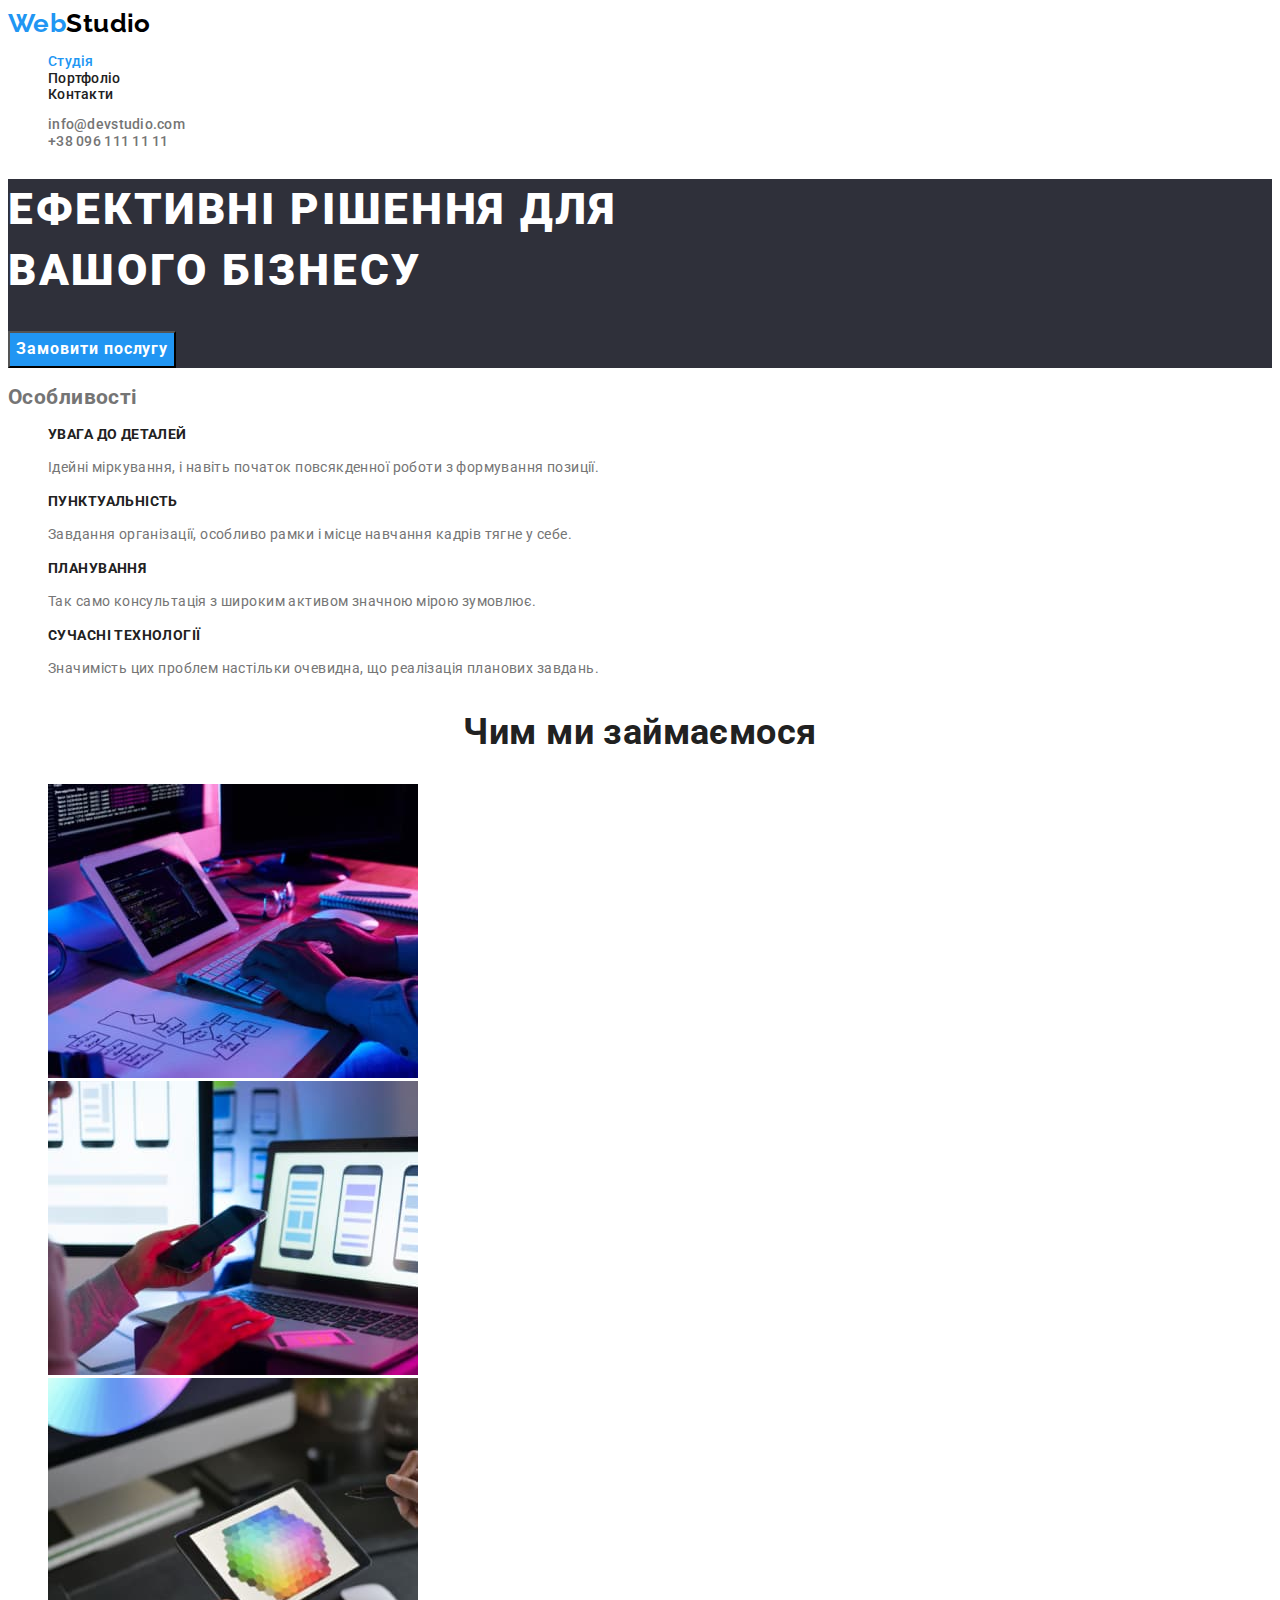
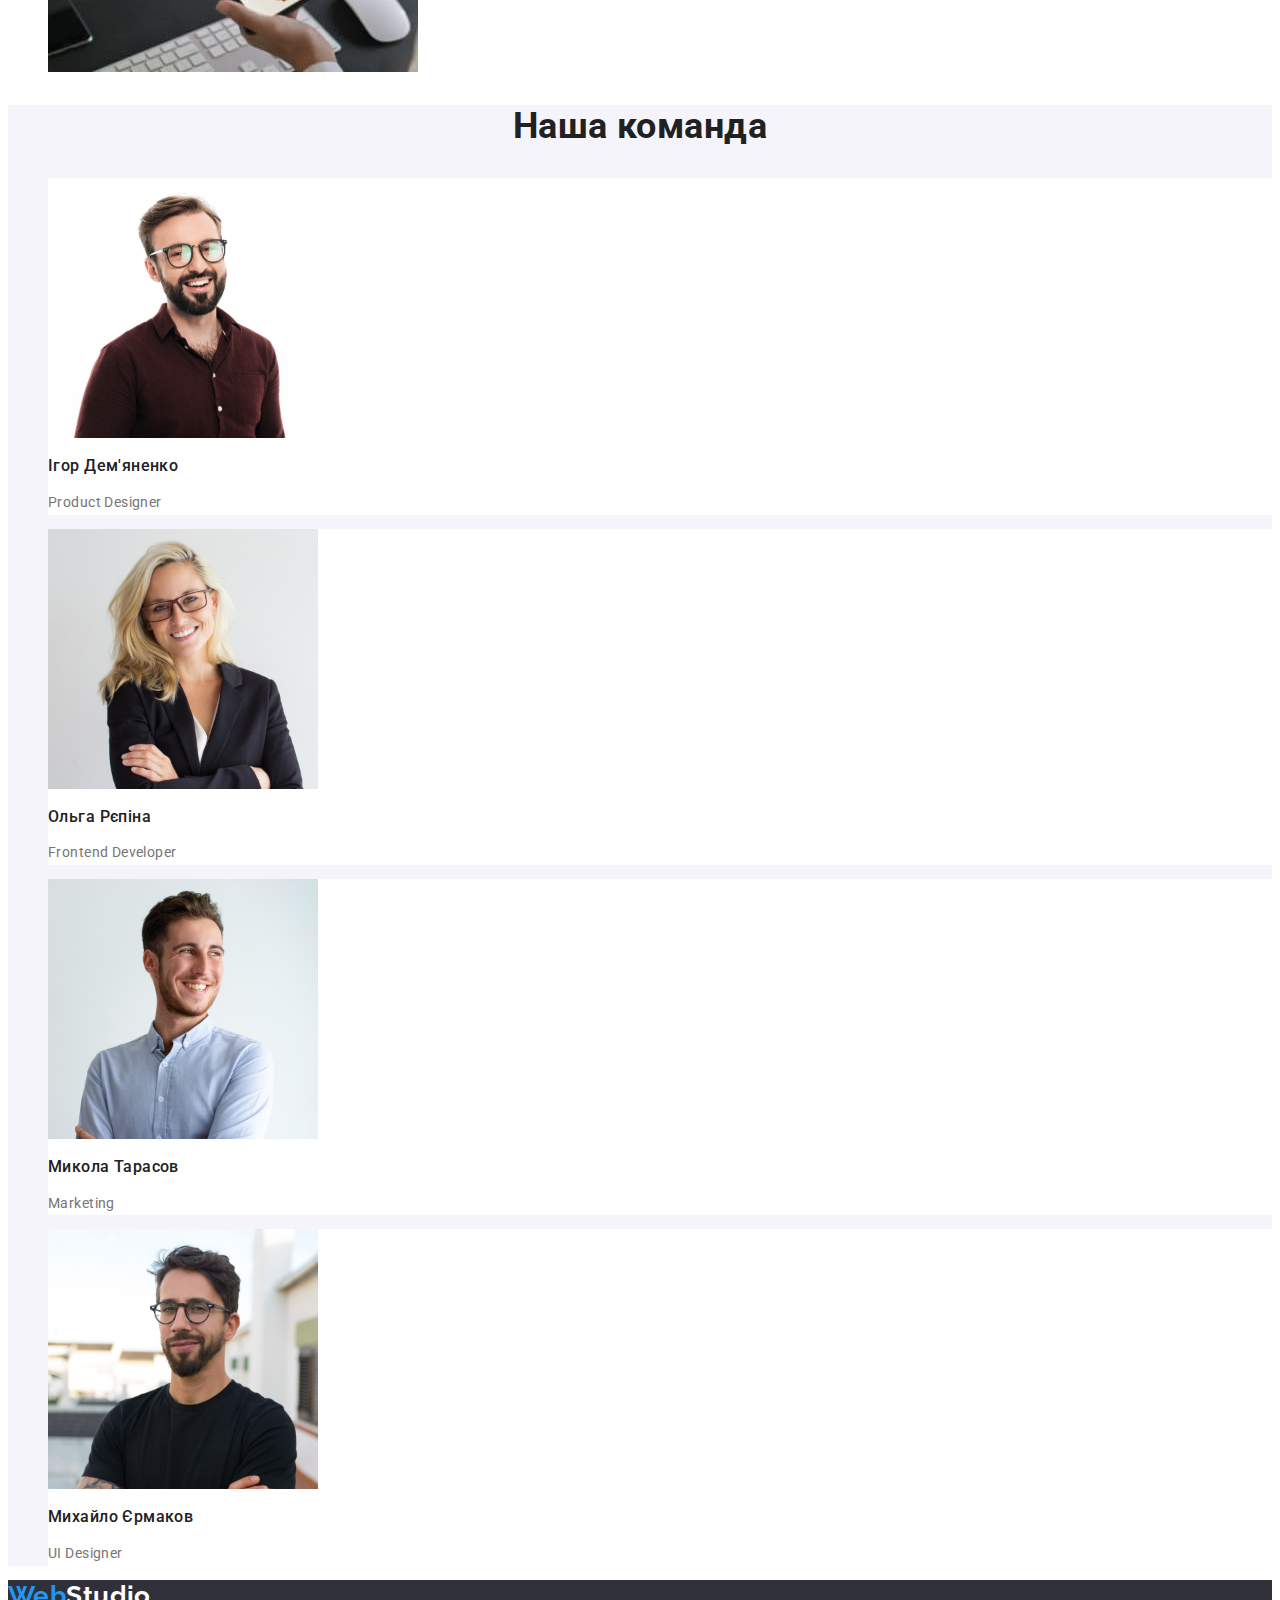
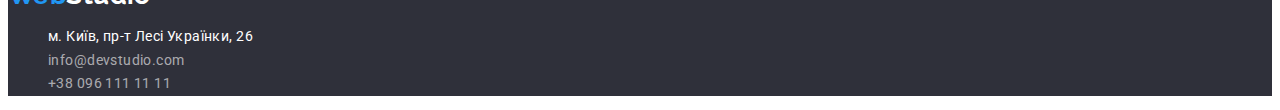
<file: index.html>
<!DOCTYPE html>
<html lang="uk">
  <head>
    <meta charset="UTF-8" />
    <meta http-equiv="X-UA-Compatible" content="IE=edge" />
    <meta name="viewport" content="width=device-width, initial-scale=1.0" />
    <title>Студія</title>
    <!-- <link rel="stylesheet" href="css/modern-normalize.css"/> -->
    <link
      href="https://fonts.googleapis.com/css2?family=Raleway:wght@700&family=Roboto:wght@400;500;700;900&display=swap"
      rel="stylesheet"
    />
    <link rel="stylesheet" href="./css/styles.css" />
  </head>
  <body>
    <!-- Шапка сторінки -->
    <header>
      <!-- Навігація -->
      <nav class="navigation">
        <a href="./index.html" class="logo">
          Web<span class="nav-logo-studio">Studio</span></a
        >
        <ul class="navigation-list list">
          <li class="navigation-item">
            <a href="./index.html" class="navigation-link"
              ><span class="studio">Студія</span></a
            >
          </li>
          <li class="navigation-item">
            <a href="./portfolio.html" class="navigation-link">Портфоліо</a>
          </li>
          <li class="navigation-item">
            <a href="./contacts" class="navigation-link">Контакти</a>
          </li>
        </ul>
      </nav>
      <!-- Контакти -->

      <ul class="contacts-list">
        <li class="contact-item">
          <a href="mailto:info@devstudio.com">info@devstudio.com</a>
        </li>
        <li class="contact-item">
          <a href="tel:+380961111111">+38 096 111 11 11</a>
        </li>
      </ul>
    </header>

    <!-- Унікальний контент -->
    <main>
      <!-- секція "герой" -->
      <section class="section-hero">
        <h1 class="hero-title">
          ЕФЕКТИВНІ РІШЕННЯ ДЛЯ <br />
          ВАШОГО БІЗНЕСУ
        </h1>
        <button type="button" class="hero-button">Замовити послугу</button>
      </section>
      <!-- секція - особливості, h2 має не відображатися-->
      <section class="section-features">
        <h2 class="features-title">Особливості</h2>
        <ul class="features-list">
          <li class="feature-item">
            <h3>УВАГА ДО ДЕТАЛЕЙ</h3>
            <p>
              Ідейні міркування, і навіть початок повсякденної роботи з
              формування позиції.
            </p>
          </li>
          <li class="feature-item">
            <h3>ПУНКТУАЛЬНІСТЬ</h3>
            <p>
              Завдання організації, особливо рамки і місце навчання кадрів тягне
              у себе.
            </p>
          </li>
          <li class="feature-item">
            <h3>ПЛАНУВАННЯ</h3>
            <p>
              Так само консультація з широким активом значною мірою зумовлює.
            </p>
          </li>
          <li class="feature-item">
            <h3>СУЧАСНІ ТЕХНОЛОГІЇ</h3>
            <p>
              Значимість цих проблем настільки очевидна, що реалізація планових
              завдань.
            </p>
          </li>
        </ul>
      </section>

      <!-- чим ми займаємося -->

      <section class="section-job">
        <h2 class="section-title job-title">Чим ми займаємося</h2>
        <ul class="list job-list">
          <li class="job-item">
            <img src="./images/box1.jpg" alt="working on PC" width="370" />
          </li>
          <li class="job-item">
            <img
              src="./images/box2.jpg"
              alt="working on smartphone"
              width="370"
            />
          </li>
          <li class="job-item">
            <img src="./images/box3.jpg" alt="working on tablet" width="370" />
          </li>
        </ul>
      </section>

      <!-- секція - наша команда -->
      <section class="section-team">
        <h2 class="section-title team-title">Наша команда</h2>
        <ul class="list team-list">
          <li class="team-item">
            <img src="./images/img1.jpg" alt="Product Designer" width="270" />
            <h3>Ігор Дем'яненко</h3>
            <p>Product Designer</p>
          </li>
          <li class="team-item">
            <img src="./images/img2.jpg" alt="Frontend Developer" width="270" />
            <h3>Ольга Рєпіна</h3>
            <p>Frontend Developer</p>
          </li>
          <li class="team-item">
            <img src="./images/img3.jpg" alt="Marketing" width="270" />
            <h3>Микола Тарасов</h3>
            <p>Marketing</p>
          </li>
          <li class="team-item">
            <img src="./images/img4.jpg" alt="UI Designer" width="270" />
            <h3>Михайло Єрмаков</h3>
            <p>UI Designer</p>
          </li>
        </ul>
      </section>
    </main>

    <!-- Підвал сторінки -->
    <footer>
      <a href="./index.html" class="logo">
        Web<span class="foot-logo-studio">Studio</span></a
      >
      <!-- адреса -->
      <address>
        <ul class="list address-list">
          <li class="address-item">
            <a
              class="location"
              href="https://goo.gl/maps/f5yNeRXzDAJeazgZ9"
              target="blank"
              rel="noopener noreferrer nofollow"
            >
              м. Київ, пр-т Лесі Українки, 26
            </a>
          </li>

          <li class="address-item">
            <a href="mailto:info@devstudio.com">info@devstudio.com</a>
          </li>
          <li class="address-item">
            <a href="tel:+380961111111">+38 096 111 11 11</a>
          </li>
        </ul>
      </address>
    </footer>
  </body>
</html>
</file>
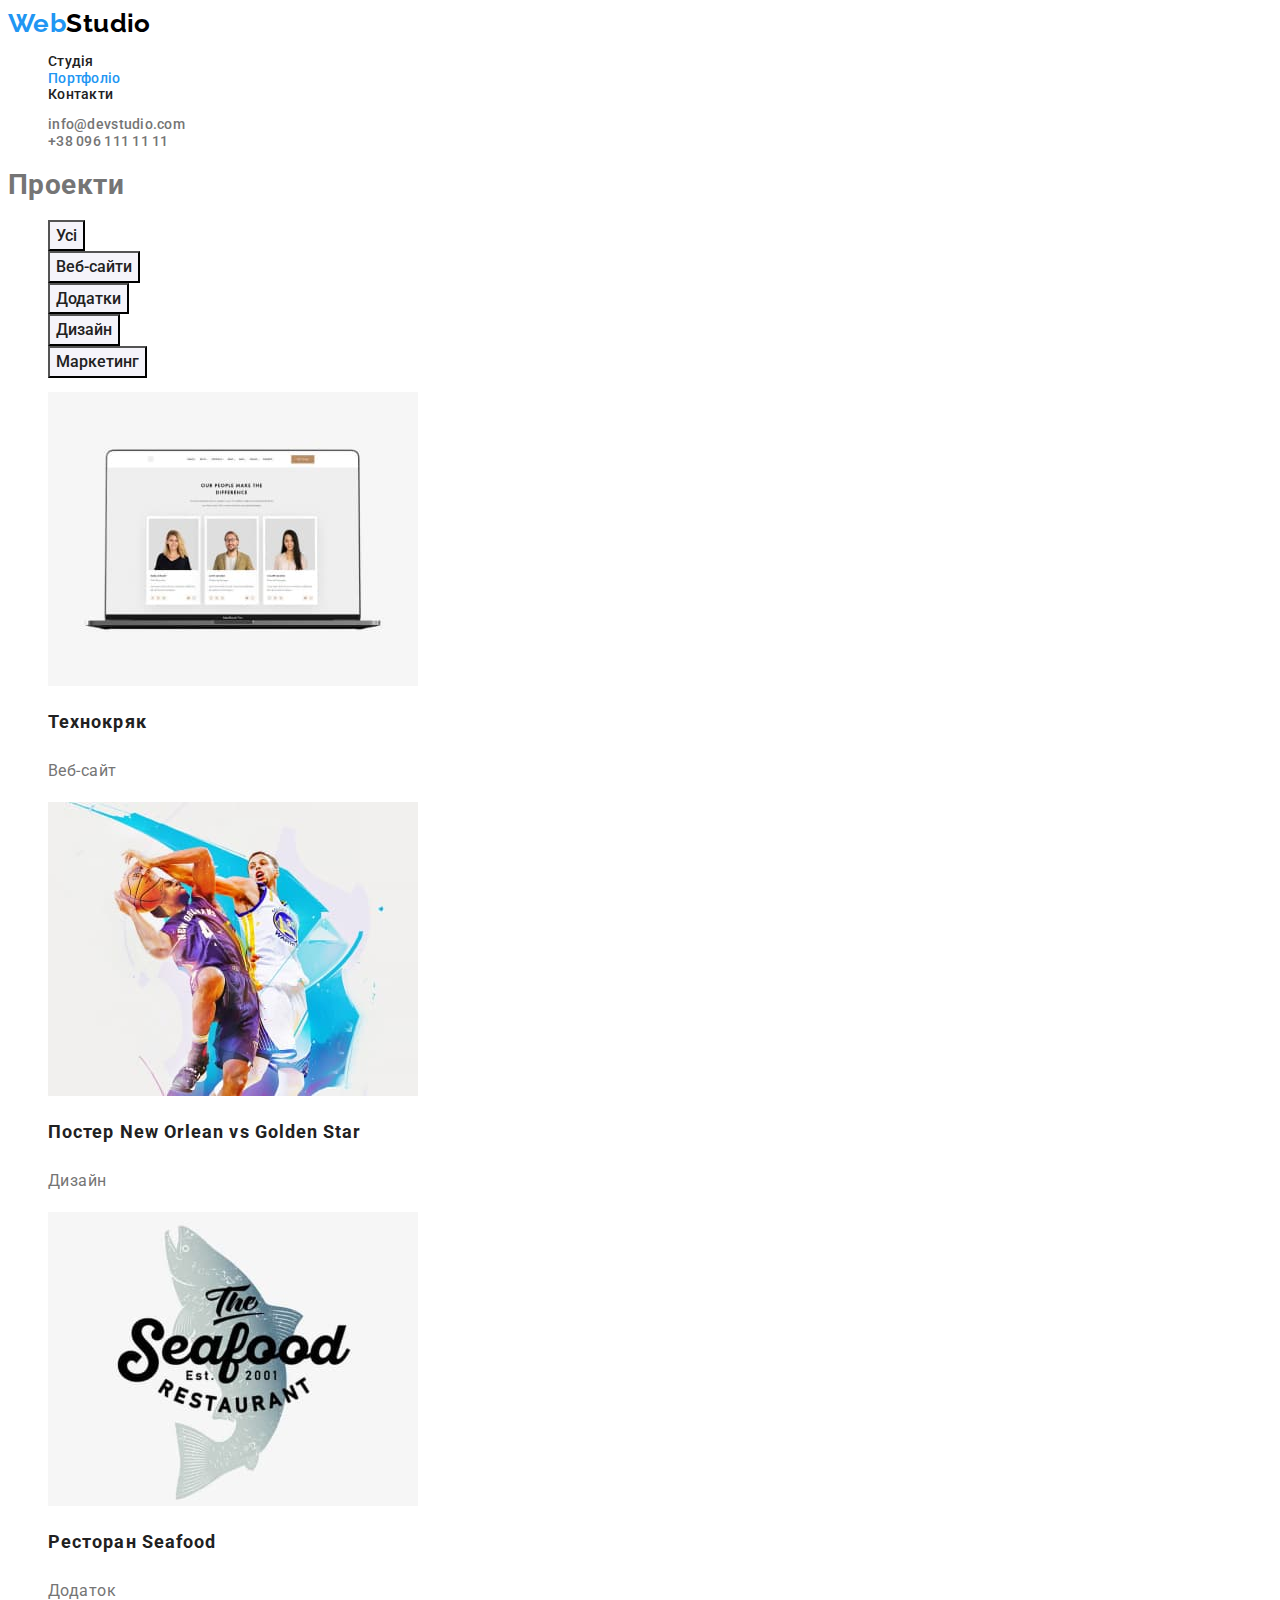
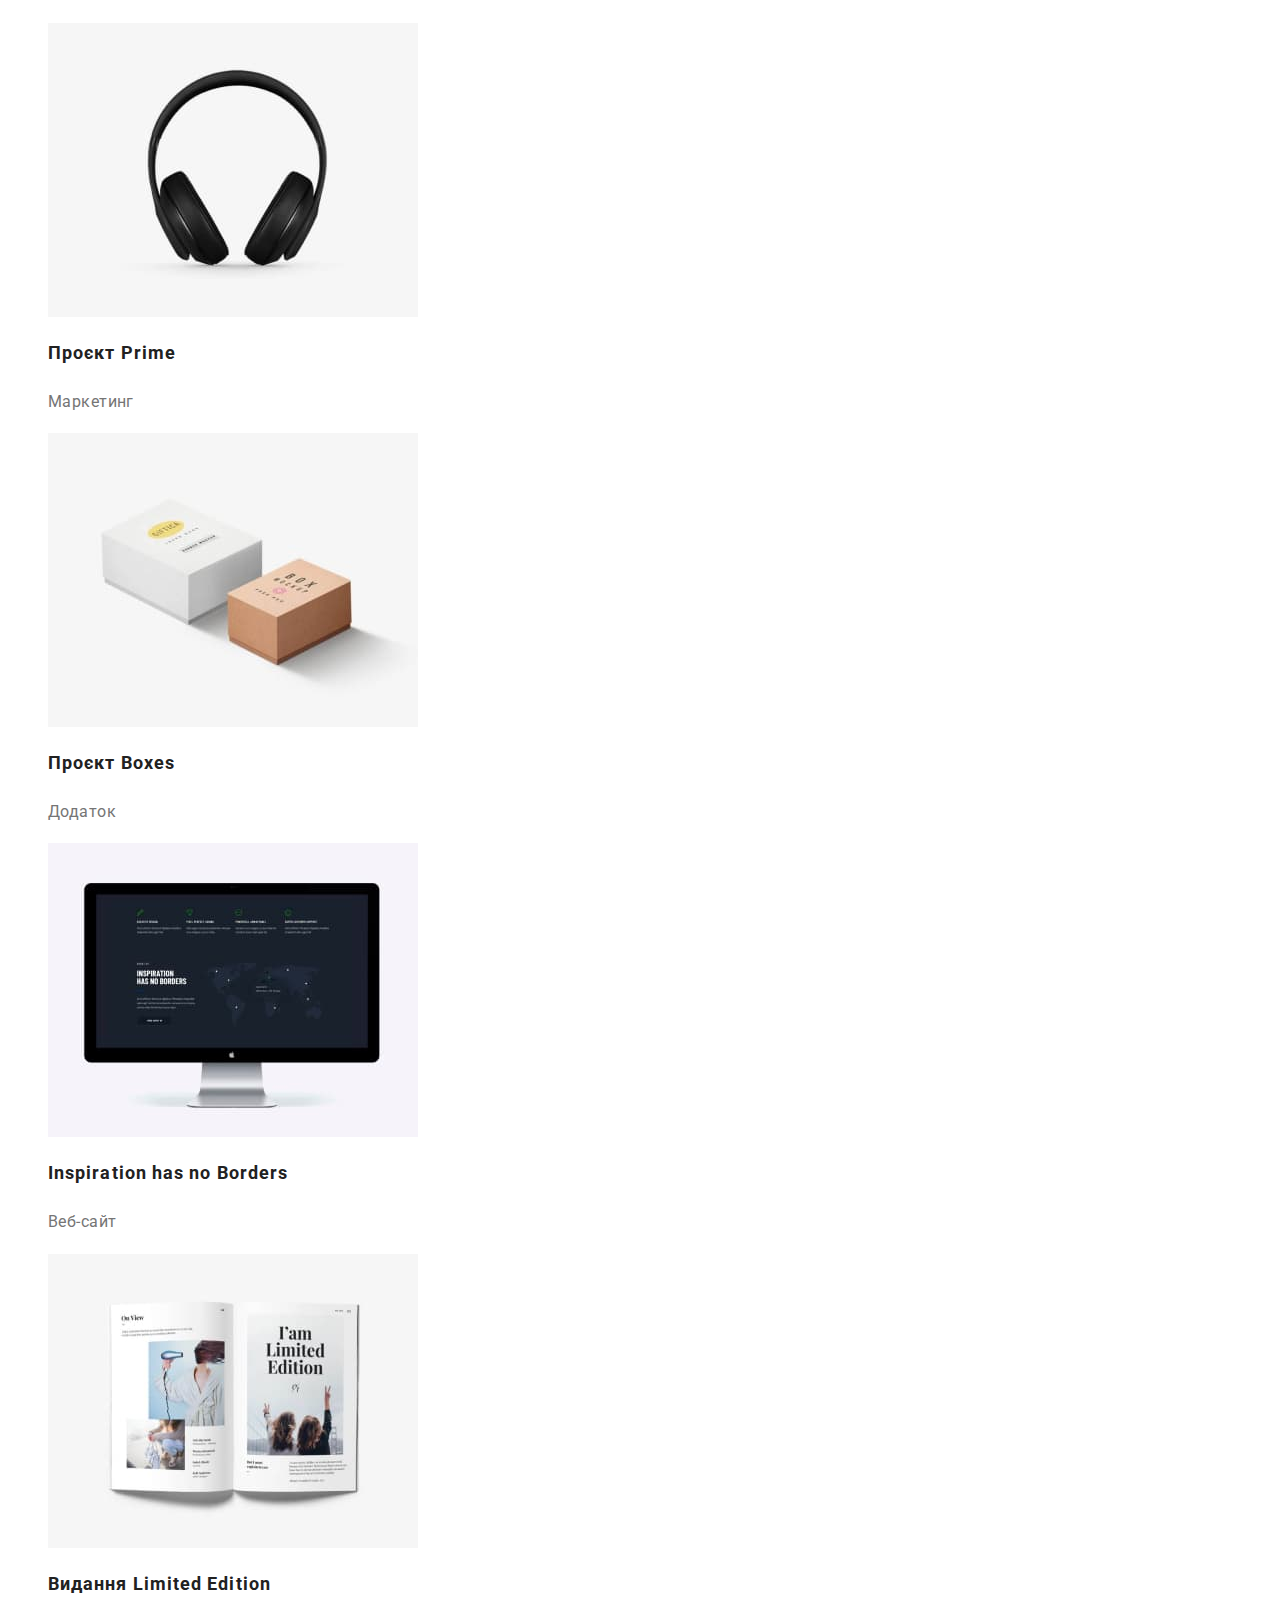
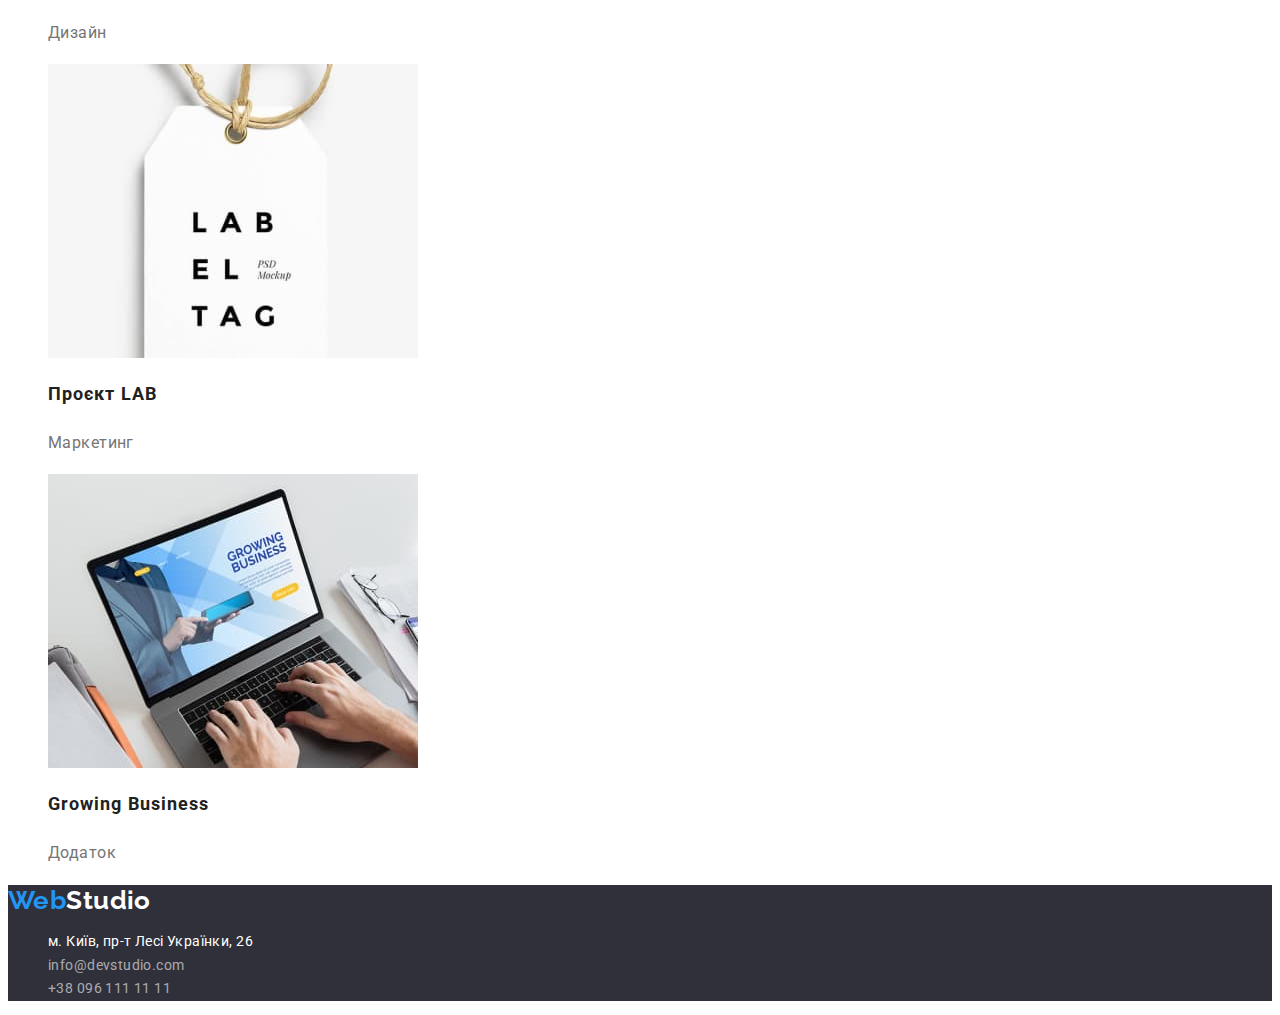
<file: portfolio.html>
<!DOCTYPE html>
<html lang="uk">
  <head>
    <meta charset="UTF-8" />
    <meta http-equiv="X-UA-Compatible" content="IE=edge" />
    <meta name="viewport" content="width=device-width, initial-scale=1.0" />
    <title>Портфоліо</title>
    <link
      href="https://fonts.googleapis.com/css2?family=Raleway:wght@700&family=Roboto:wght@400;500;700;900&display=swap"
      rel="stylesheet"
    />
    <link rel="stylesheet" href="./css/styles.css" />
  </head>
  <body>
    <header>
      <!-- Навігація -->
      <nav class="navigation">
        <a href="./index.html" class="logo">
          Web<span class="nav-logo-studio">Studio</span></a
        >
        <ul class="navigation-list list">
          <li class="navigation-item">
            <a href="./index.html" class="navigation-link">Студія</a>
          </li>
          <li class="navigation-item">
            <a href="./portfolio.html" class="navigation-link"><sapn class="portfolio">Портфоліо</sapn></a>
          </li>
          <li class="navigation-item">
            <a href="./contacts" class="navigation-link">Контакти</a>
          </li>
        </ul>
      </nav>
      <!-- Контакти -->

      <ul class="contacts-list list">
        <li class="contact-item">
          <a href="mailto:info@devstudio.com">info@devstudio.com</a>
        </li>
        <li class="contact-item">
          <a href="tel:+380961111111">+38 096 111 11 11</a>
        </li>
      </ul>
    </header>

    <!-- основа -->
    <main>
      <section>
        <h1>Проекти</h1>
        <ul class="filters-list list">
          <li class="filter-item"><button type="button">Усі</button></li>
          <li class="filter-item"><button type="button">Веб-сайти</button></li>
          <li class="filter-item"><button type="button">Додатки</button></li>
          <li class="filter-item"><button type="button">Дизайн</button></li>
          <li class="filter-item"><button type="button">Маркетинг</button></li>
        </ul>
          <ul class="projects-list list">
            <li class="project-item">
              <a href=""
                ><img src="./images/folio1.jpg" alt="project1" width="370" />
                <div class="card-content">
                  <h2>Технокряк</h2>
                  <p>Веб-сайт</p>
                </a
              >
            </li>
            <li class="project-item">
              <a href=""
                ><img src="./images/folio2.jpg" alt="project2" width="370" />
                <div class="card-content">
                  <h2>Постер New Orlean vs Golden Star</h2>
                  <p>Дизайн</p>
                </div></a
              >
            </li>
            <li class="project-item">
              <a href=""
                ><img src="./images/folio3.jpg" alt="project3" width="370" />
                <div class="card-content">
                  <h2>Ресторан Seafood</h2>
                  <p>Додаток</p>
                </div></a
              >
            </li>
            <li class="project-item">
              <a href=""
                ><img src="./images/folio4.jpg" alt="project4" width="370" />
                <div class="card-content">
                  <h2>Проєкт Prime</h2>
                  <p>Маркетинг</p>
                </div></a
              >
            </li>
            <li class="project-item">
              <a href=""
                ><img src="./images/folio5.jpg" alt="project5" width="370" />
                <div class="card-content">
                  <h2>Проєкт Boxes</h2>
                  <p>Додаток</p>
                </div></a
              >
            </li>
            <li class="project-item">
              <a href=""
                ><img src="./images/folio6.jpg" alt="project6" width="370" />
                <div class="card-content">
                  <h2>Inspiration has no Borders</h2>
                  <p>Веб-сайт</p>
                </div></a
              >
            </li>
            <li class="project-item">
              <a href=""
                ><img src="./images/folio7.jpg" alt="project7" width="370" />
                <div class="card-content">
                  <h2>Видання Limited Edition</h2>
                  <p>Дизайн</p>
                </div></a
              >
            </li>
            <li class="project-item">
              <a href=""
                ><img src="./images/folio8.jpg" alt="project8" width="370" />
                <div class="card-content">
                  <h2>Проєкт LAB</h2>
                  <p>Маркетинг</p>
                </div></a
              >
            </li>
            <li class="project-item">
              <a href=""
                ><img src="./images/folio9.jpg" alt="project9" width="370" />
                <div class="card-content">
                  <h2>Growing Business</h2>
                  <p>Додаток</p>
                </div></a
              >
            </li>
          </ul>
        </div>
      </section>
    </main>
    <!-- Підвал сторінки -->
    <footer>
      <a href="./index.html" class="logo">
        Web<span class="foot-logo-studio">Studio</span></a
      >
      <!-- адреса -->
      <address>
        <ul class="list address-list">
          <li class="address-item">
            <a
              class="location"
              href="https://goo.gl/maps/f5yNeRXzDAJeazgZ9"
              target="blank"
              rel="noopener noreferrer nofollow"
            >
              м. Київ, пр-т Лесі Українки, 26
            </a>
          </li>

          <li class="address-item">
            <a href="mailto:info@devstudio.com">info@devstudio.com</a>
          </li>
          <li class="address-item">
            <a href="tel:+380961111111">+38 096 111 11 11</a>
          </li>
        </ul>
      </address>
    </footer>
  </body>
</html>
</file>
<file: css/styles.css>
/* перемінні параметри */
:root {
  --primary-background-color: #f5f5f5;
  --primary-text-color: #757575;
  --accent-color: #2196f3;
  --title-text-color: #212121;
  --white-color: #fff;
  --black-color: #000;
  --border-color: #ececec;
}

body {
  font-family: "Roboto", sans-serif;
  font-size: 14px;
  letter-spacing: 0.03em;
  background-color: var(--white-color);
  color: var(--primary-text-color);
}

.logo {
  font-family: "Raleway", sans-serif;
  font-weight: 700;
  font-size: 26px;
  line-height: 1.2;
  text-decoration: none;
  color: var(--accent-color);
}

.foot-logo-studio {
  color: var(--white-color);
}

.nav-logo-studio {
  color: var(--black-color);
}

/* навігація */
.navigation-list a {
  font-weight: 500;
  line-height: 1.1;
  letter-spacing: 0.02em;
  text-decoration: none;
  color: var(--title-text-color);
}

nav .portfolio,
nav .studio {
  color: var(--accent-color);
}

.navigation a:hover,
.navigation a:focus {
  color: var(--accent-color);
}

.navigation-list {
  list-style: none;
}

.contacts-list {
  list-style: none;
}

.contacts-list a {
  font-weight: 500;
  line-height: 1.1;
  letter-spacing: 0.02em;
  text-decoration: none;
  color: var(--primary-text-color);
}

.contacts-list a:hover,
.contacts-list a:focus {
  color: var(--accent-color);
}

.section-hero {
  background-color: #2f303a;
}

.hero-title {
  font-weight: 900;
  font-size: 44px;
  line-height: 1.4;
  letter-spacing: 0.06em;
  text-transform: uppercase;
  color: var(--white-color);
}

.hero-button {
  font-family: inherit;
  font-weight: 700;
  font-size: 16px;
  line-height: 1.9;
  letter-spacing: 0.06em;
  cursor: pointer;
  color: var(--white-color);
  background-color: var(--accent-color);
}

.hero-button:hover,
.hero-button:focus {
  background-color: #188ce8;
}

/* секція "особливості" */

.features-list {
  list-style: none;
}

.section-features h3 {
  font-size: 14px;
  font-weight: 700;
  line-height: 1.1;
  text-transform: uppercase;
  color: var(--title-text-color)
}

.section-features p {
  line-height: 1.7;
}

/* секція "чим ми займаемося" */

.job-list {
  list-style: none;
}

.job-title {
  font-weight: 700;
  font-size: 36px;
  line-height: 1.2;
  text-align: center;
  color: var(--title-text-color)
}

/* секція "наша команда" */
.section-team {
  background-color: #f5f4fa;
}

.team-title {
  font-weight: 700;
  font-size: 36px;
  line-height: 1.2;
  text-align: center;
  color:var(--title-text-color)
}

.team-list {
  list-style: none;
}

.team-item {
  background-color: var(--white-color);
}

.section-team p {
  line-height: 1.7;
}

.section-team h3 {
  font-weight: 500;
  font-size: 16px;
  line-height: 1.1;
  color: var(--title-text-color);
}

/* підвал */
footer {
  background-color: #2f303a;
}

.logo-studio2 {
  color: var(--white-color);
}

/* адреса */
address {
  font-style: normal;
  line-height: 1.7;
}

.address-list {
  list-style: none;
}

address a {
  text-decoration: none;
  color: rgba(255, 255, 255, 0.6);
}

address a:hover,
address a:focus {
  color: var(--accent-color);
}

.location {
  color: var(--white-color);
}

/* portfolio */

.filters-list {
  list-style: none;
}

.filter-item button {
  font-family: inherit;
  font-weight: 500;
  font-size: 16px;
  line-height: 1.6;
  cursor: pointer;
  background-color: #f5f4fa;
  color: var(--title-text-color)
}

.filter-item button:hover,
.filter-item button:focus {
  background-color: var(--accent-color);
  color: var(--white-color);
}

.projects-list {
  list-style: none;
}

.project-item a {
  text-decoration: none;
  color: var(--primary-text-color);
  
}

.project-item h2 {
  font-weight: 700;
  font-size: 18px;
  line-height: 2;
  letter-spacing: 0.06em;
  color: var(--title-text-color);
}

.project-item p {
  font-size: 16px;
  line-height: 1.9;
  
}
</file>
